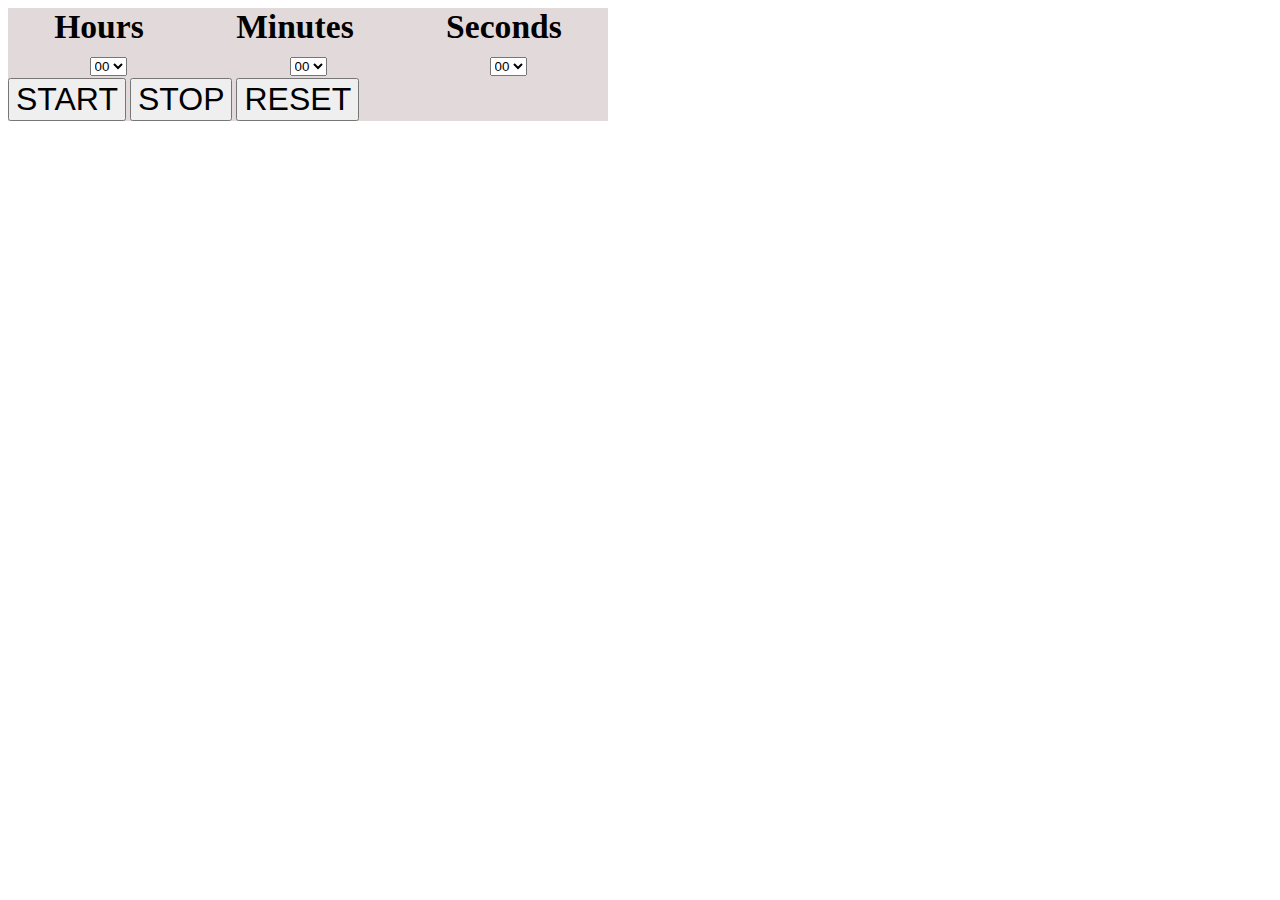
<file: public/index.html>
<!doctype html>
<html lang="en">
  <head>
    <!-- Required meta tags -->
    <meta charset="utf-8">
    <meta name="viewport" content="width=device-width, initial-scale=1">

    <!-- Bootstrap CSS -->
    <link href="https://cdn.jsdelivr.net/npm/bootstrap@5.1.3/dist/css/bootstrap.min.css" rel="stylesheet" integrity="sha384-1BmE4kWBq78iYhFldvKuhfTAU6auU8tT94WrHftjDbrCEXSU1oBoqyl2QvZ6jIW3" crossorigin="anonymous">
    <link rel="stylesheet" href="style.css">
    <title>Stop Watch</title>
  </head>
  <body>
      <div class="container d-flex justify-content-center">
      <div class="box p-3 m-5 shadow" style="width: 600px;">
   <div class="container my-5">
        <div class="time-left mt-4 d-flex justify-content-center flex-column" >
            <div class="heading">
                <span>Hours</span>
                <span>Minutes</span>
                <span>Seconds</span>
            </div>
            <div class="output">
                <form action="">
                    <select name="hours" id="hours">
                      <option value="00">00</option>
                      <option value="01">01</option>
                      <option value="02">02</option>
                      <option value="03">03</option>
                      <option value="04">04</option>
                      <option value="05">05</option>
                      <option value="06">06</option>
                      <option value="07">07</option>
                      <option value="08">08</option>
                      <option value="09">09</option>
                      <option value="10">10</option>
                      <option value="11">11</option>
                      <option value="12">12</option>
                      <option value="13">13</option>
                      <option value="14">14</option>
                      <option value="15">15</option>
                      <option value="16">16</option>
                      <option value="17">17</option>
                      <option value="18">18</option>
                      <option value="19">19</option>
                      <option value="20">20</option>
                      <option value="21">21</option>
                      <option value="22">22</option>
                      <option value="23">23</option>
                      <option value="24">24</option>
                    </select>
                  </form>
                  <form action="">
                    <select name="minutes" id="minutes">
                      <option value="00">00</option>
                      <option value="01">01</option>
                      <option value="02">02</option>
                      <option value="03">03</option>
                      <option value="04">04</option>
                      <option value="05">05</option>
                      <option value="06">06</option>
                      <option value="07">07</option>
                      <option value="08">08</option>
                      <option value="09">09</option>
                      <option value="10">10</option>
                      <option value="11">11</option>
                      <option value="12">12</option>
                      <option value="13">13</option>
                      <option value="14">14</option>
                      <option value="15">15</option>
                      <option value="16">16</option>
                      <option value="17">17</option>
                      <option value="18">18</option>
                      <option value="19">19</option>
                      <option value="20">20</option>
                      <option value="21">21</option>
                      <option value="22">22</option>
                      <option value="23">23</option>
                      <option value="24">24</option>
                      <option value="25">25</option>
                      <option value="26">26</option>
                      <option value="27">27</option>
                      <option value="28">28</option>
                      <option value="29">29</option>
                      <option value="30">30</option>
                      <option value="31">31</option>
                      <option value="32">32</option>
                      <option value="33">33</option>
                      <option value="34">34</option>
                      <option value="35">35</option>
                      <option value="36">36</option>
                      <option value="37">37</option>
                      <option value="38">38</option>
                      <option value="39">39</option>
                      <option value="40">40</option>
                      <option value="41">41</option>
                      <option value="42">42</option>
                      <option value="43">43</option>
                      <option value="44">44</option>
                      <option value="45">45</option>
                      <option value="46">46</option>
                      <option value="47">47</option>
                      <option value="48">48</option>
                      <option value="49">49</option>
                      <option value="50">50</option>
                      <option value="51">51</option>
                      <option value="52">52</option>
                      <option value="53">53</option>
                      <option value="54">54</option>
                      <option value="55">55</option>
                      <option value="56">56</option>
                      <option value="57">57</option>
                      <option value="58">58</option>
                      <option value="59">59</option>
                    </select>
                  </form>
                  <form action="">
                    <select name="seconds" id="seconds">
                      <option value="00">00</option>
                      <option value="01">01</option>
                      <option value="02">02</option>
                      <option value="03">03</option>
                      <option value="04">04</option>
                      <option value="05">05</option>
                      <option value="06">06</option>
                      <option value="07">07</option>
                      <option value="08">08</option>
                      <option value="09">09</option>
                      <option value="10">10</option>
                      <option value="11">11</option>
                      <option value="12">12</option>
                      <option value="13">13</option>
                      <option value="14">14</option>
                      <option value="15">15</option>
                      <option value="16">16</option>
                      <option value="17">17</option>
                      <option value="18">18</option>
                      <option value="19">19</option>
                      <option value="20">20</option>
                      <option value="21">21</option>
                      <option value="22">22</option>
                      <option value="23">23</option>
                      <option value="24">24</option>
                      <option value="25">25</option>
                      <option value="26">26</option>
                      <option value="27">27</option>
                      <option value="28">28</option>
                      <option value="29">29</option>
                      <option value="30">30</option>
                      <option value="31">31</option>
                      <option value="32">32</option>
                      <option value="33">33</option>
                      <option value="34">34</option>
                      <option value="35">35</option>
                      <option value="36">36</option>
                      <option value="37">37</option>
                      <option value="38">38</option>
                      <option value="39">39</option>
                      <option value="40">40</option>
                      <option value="41">41</option>
                      <option value="42">42</option>
                      <option value="43">43</option>
                      <option value="44">44</option>
                      <option value="45">45</option>
                      <option value="46">46</option>
                      <option value="47">47</option>
                      <option value="48">48</option>
                      <option value="49">49</option>
                      <option value="50">50</option>
                      <option value="51">51</option>
                      <option value="52">52</option>
                      <option value="53">53</option>
                      <option value="54">54</option>
                      <option value="55">55</option>
                      <option value="56">56</option>
                      <option value="57">57</option>
                      <option value="58">58</option>
                      <option value="59">59</option>
                    </select>
                  </form>
            </div>
        </div>
    </div>
    <div class="container">
        <div class="buttons d-flex justify-content-center">
        <button class="btn btn-success" onclick="start()">START</button>
        <button class="btn btn-danger mx-4" onclick="stop()">STOP</button>
        <button class="btn btn-primary" onclick="reset()">RESET</button>
    </div>
    </div>
</div>
</div>

    <!-- Optional JavaScript; choose one of the two! -->

    <!-- Option 1: Bootstrap Bundle with Popper -->
    <script src="https://cdn.jsdelivr.net/npm/bootstrap@5.1.3/dist/js/bootstrap.bundle.min.js" integrity="sha384-ka7Sk0Gln4gmtz2MlQnikT1wXgYsOg+OMhuP+IlRH9sENBO0LRn5q+8nbTov4+1p" crossorigin="anonymous"></script>

    <!-- Option 2: Separate Popper and Bootstrap JS -->
    <!--
    <script src="https://cdn.jsdelivr.net/npm/@popperjs/core@2.10.2/dist/umd/popper.min.js" integrity="sha384-7+zCNj/IqJ95wo16oMtfsKbZ9ccEh31eOz1HGyDuCQ6wgnyJNSYdrPa03rtR1zdB" crossorigin="anonymous"></script>
    <script src="https://cdn.jsdelivr.net/npm/bootstrap@5.1.3/dist/js/bootstrap.min.js" integrity="sha384-QJHtvGhmr9XOIpI6YVutG+2QOK9T+ZnN4kzFN1RtK3zEFEIsxhlmWl5/YESvpZ13" crossorigin="anonymous"></script>
    -->
    <script src="app.js"></script>
  </body>
</html>
</file>
<file: public/style.css>
@import url("https://fonts.googleapis.com/css2?family=Dancing+Script:wght@700&display=swap");
.time-left > .heading,
.time-left > .output {
  display: flex;
  justify-content: space-around;
  text-align: center;
}

.time-left > .heading > span {
  font-size: 2.1em;
}

.time-left > .heading {
  font-weight: bold;
}
.time-left > .output {
  font-family: Arial, Helvetica, sans-serif;
  font-size: 1.7em;
 
}
.buttons > button {
  font-size: 2em;
}
.box {
  background-color: rgb(226, 218, 218);
}
</file>
